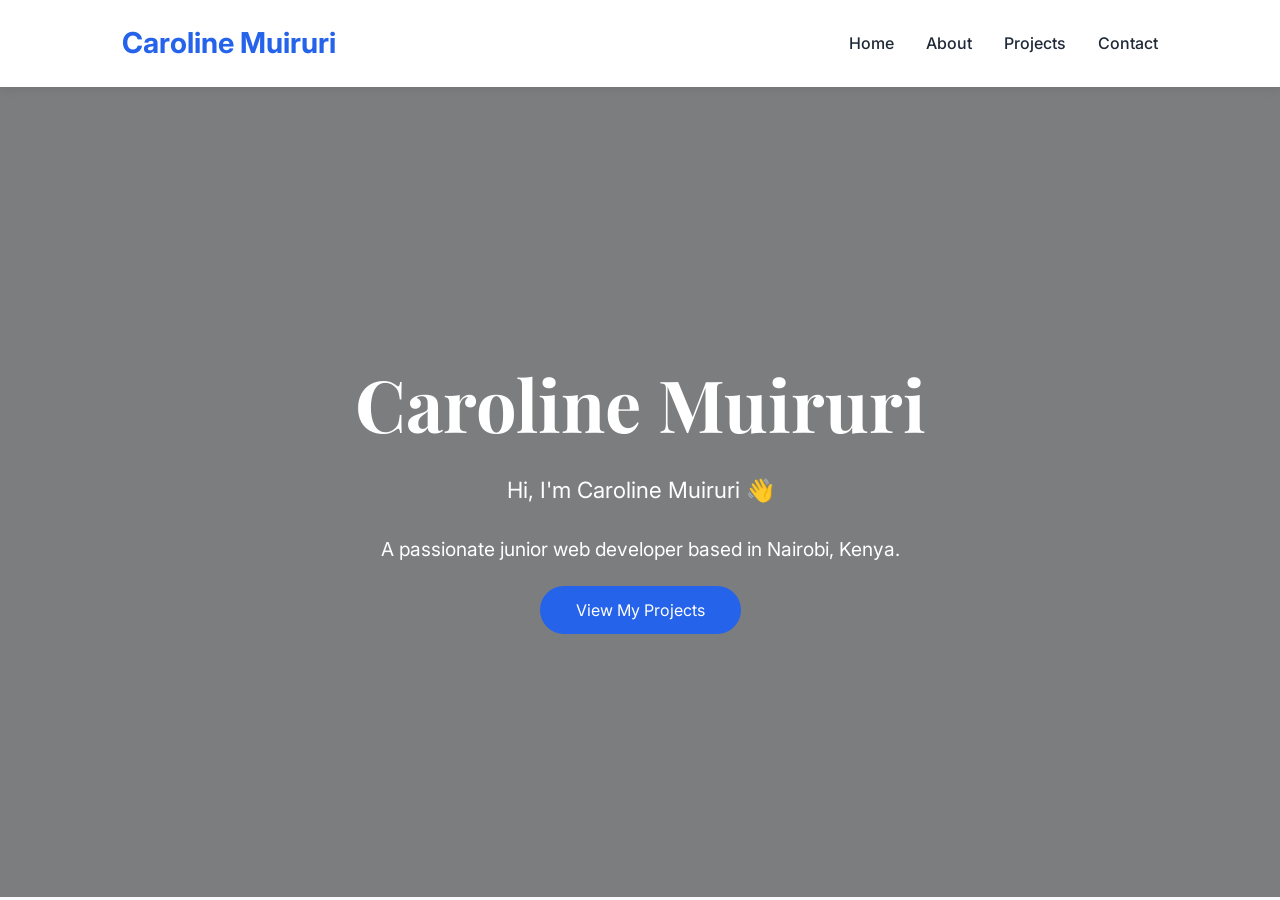
<file: index.html>
<!DOCTYPE html>
<html lang="en">
<head>
  <meta charset="UTF-8">
  <meta name="viewport" content="width=device-width, initial-scale=1.0">
  <title>Caroline Muiruri| Portfolio</title>
  <link rel="stylesheet" href="styles.css">
</head>
<body>
  <nav>
    <div class="nav-container">
      <div class="logo">Caroline Muiruri</div>
      <ul class="nav-links" id="navLinks">
        <li><a href="index.html">Home</a></li>
        <li><a href="about.html">About</a></li>
        <li><a href="projects.html">Projects</a></li>
        <li><a href="contact.html">Contact</a></li>
      </ul>
      <button class="menu-toggle" id="menuToggle">☰</button>
    </div>
  </nav>

  <section class="hero">
    <div>
      <h1>Caroline Muiruri</h1>
      <p style="font-size:1.4rem; margin:1.5rem 0;">Hi, I'm Caroline Muiruri 👋</p>
      <p style="font-size:1.2rem; max-width:600px; margin:0 auto 2rem;">A passionate junior web developer based in Nairobi, Kenya.</p>
      <a href="projects.html" style="background:#2563eb;color:white;padding:14px 36px;border-radius:50px;text-decoration:none;">View My Projects</a>
    </div>
  </section>

  <script>
    document.getElementById('menuToggle').addEventListener('click', () => {
      document.getElementById('navLinks').classList.toggle('active');
    });
  </script>
</body>
</html>
</file>
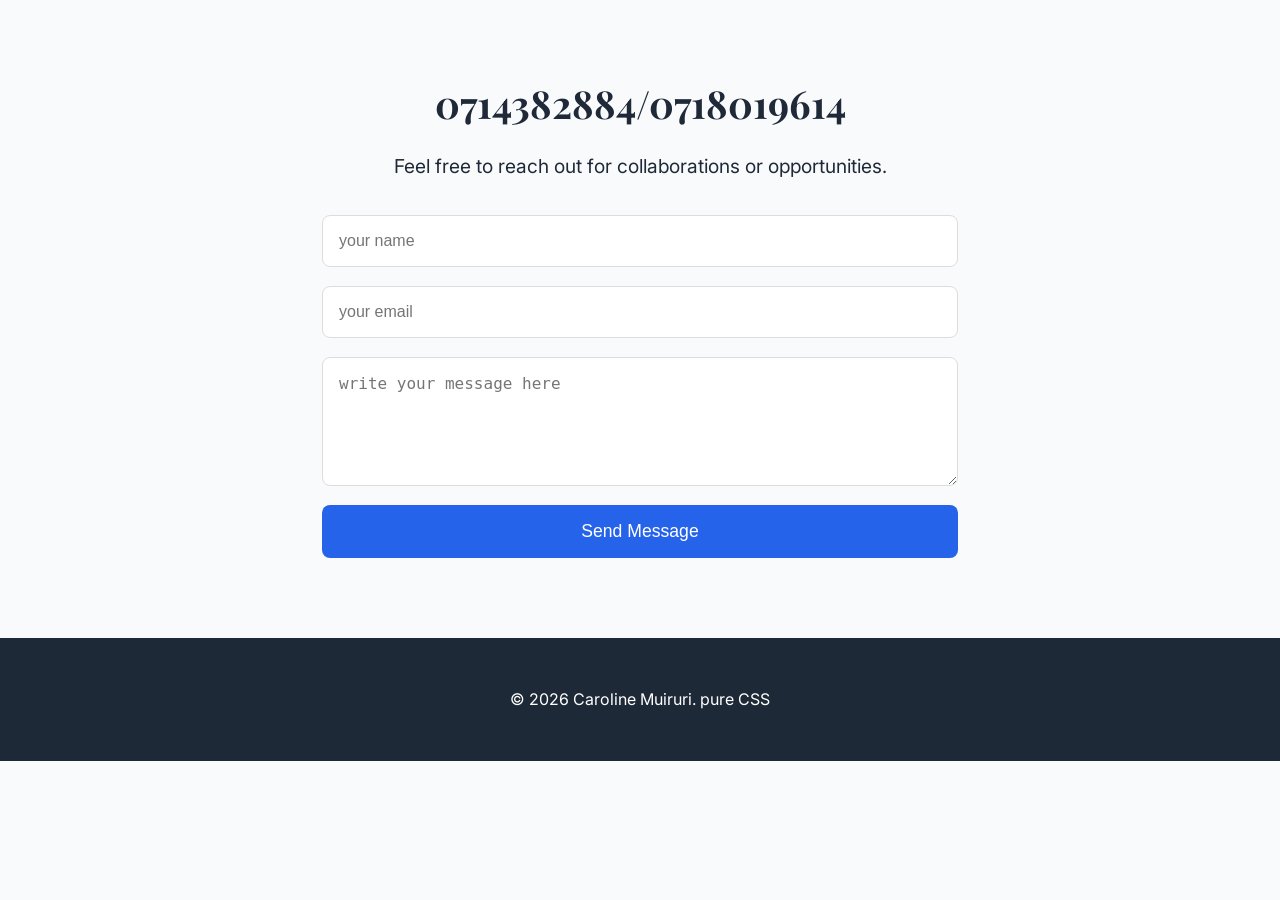
<file: contact.html>
<!DOCTYPE html >
<html lang="en">
<head>
  <meta charset="UTF-8">
  <meta name="viewport" content="width=device-width, initial-scale=1.0">
  <title>Contact - Caroline Muiruri</title>
  <link rel="stylesheet" href="styles.css">
</head>
<body>

  <section class="contact">
    <h2>0714382884/0718019614</h2>
    <p style="font-size:1.2rem;margin:1.5rem 0;">Feel free to reach out for collaborations or opportunities.</p>

    <div class="contact-form">
      <input type="text" placeholder="your name">
      <input type="email" placeholder="your email">
      <textarea placeholder="write your message here" rows="5"></textarea>
      <button type="button">Send Message</button>
    </div>
  </section>

  <footer>
    <p>&copy; 2026  Caroline Muiruri. pure CSS</p>
  </footer>

  <script>
    document.getElementById('menuToggle').addEventListener('click', () => {
      document.getElementById('navLinks').classList.toggle('active');
    });
  </script>
</body>
</html>
</file>
<file: styles.css>
@import url('https://fonts.googleapis.com/css2?family=Inter:wght@400;500;600&family=Playfair+Display:wght@700&display=swap');

:root {
  --primary: #2563eb;
  --text: #1f2937;
  --light: #f8fafc;
  --gray: #64748b;
}

* { margin: 0; padding: 0; box-sizing: border-box; }

body {
  font-family: 'Inter', system-ui, sans-serif;
  line-height: 1.7;
  color: var(--text);
  background: var(--light);
}

h1, h2 { font-family: 'Playfair Display', serif; line-height: 1.2; }
h1 { font-size: clamp(2.8rem, 6vw, 4.5rem); }
h2 { font-size: 2.4rem; margin-bottom: 1rem; }

nav {
  background: white;
  box-shadow: 0 2px 10px rgba(0,0,0,0.08);
  position: sticky;
  top: 0;
  z-index: 100;
}

.nav-container {
  max-width: 1100px;
  margin: 0 auto;
  padding: 1.2rem 2rem;
  display: flex;
  justify-content: space-between;
  align-items: center;
}

.logo { font-size: 1.8rem; font-weight: 700; color: var(--primary); }

.nav-links {
  display: flex;
  gap: 2rem;
  list-style: none;
}

.nav-links a {
  font-weight: 500;
  color: var(--text);
  text-decoration: none;
}

.nav-links a:hover { color: var(--primary); }

.menu-toggle {
  display: none;
  font-size: 1.8rem;
  background: none;
  border: none;
  cursor: pointer;
}

.hero {
  min-height: 90vh;
  display: flex;
  align-items: center;
  justify-content: center;
  text-align: center;
  color: white;
  background: linear-gradient(rgba(0,0,0,0.5), rgba(0,0,0,0.5)), url('https://picsum.photos/id/1015/2000/1200') center/cover;
  padding: 2rem;
}

.about {
  max-width: 1100px;
  margin: 5rem auto;
  padding: 0 2rem;
  display: grid;
  grid-template-columns: 1fr 1fr;
  gap: 4rem;
  align-items: center;
}

.profile-photo {
  width: 260px;
  height: 260px;
  border-radius: 50%;
  object-fit: cover;
  box-shadow: 0 20px 40px rgba(0,0,0,0.15);
  border: 8px solid white;
}

.skills {
  display: flex;
  flex-wrap: wrap;
  gap: 1.5rem;
  margin-top: 2rem;
}

.skill-item {
  display: flex;
  align-items: center;
  gap: 10px;
  font-size: 1.1rem;
}

/* Projects - CSS Grid */
.gallery-grid {
  display: grid;
  grid-template-columns: repeat(auto-fit, minmax(300px, 1fr));
  gap: 2rem;
}

.gallery-item {
  border-radius: 12px;
  overflow: hidden;
  box-shadow: 0 10px 25px rgba(0,0,0,0.1);
  transition: transform 0.3s;
}

.gallery-item:hover { transform: translateY(-8px); }

.gallery-item img {
  width: 100%;
  height: 260px;
  object-fit: cover;
}

.overlay {
  padding: 1.5rem;
  background: rgba(0,0,0,0.75);
  color: white;
}

/* Contact */
.contact {
  max-width: 700px;
  margin: 5rem auto;
  padding: 0 2rem;
  text-align: center;
}

.contact-form {
  display: flex;
  flex-direction: column;
  gap: 1.2rem;
  margin-top: 2rem;
}

.contact-form input,
.contact-form textarea {
  padding: 1rem;
  border: 1px solid #ddd;
  border-radius: 8px;
  font-size: 1rem;
}

.contact-form button {
  background: var(--primary);
  color: white;
  padding: 1rem;
  border: none;
  border-radius: 8px;
  font-size: 1.1rem;
  cursor: pointer;
}

footer {
  background: #1e2937;
  color: white;
  text-align: center;
  padding: 3rem 2rem;
  margin-top: 4rem;
}

@media (max-width: 768px) {
  .nav-links {
    position: fixed;
    top: 70px;
    left: -100%;
    width: 100%;
    height: calc(100vh - 70px);
    background: white;
    flex-direction: column;
    align-items: center;
    padding-top: 4rem;
    transition: 0.4s;
  }
  .nav-links.active { left: 0; }
  .menu-toggle { display: block; }
  
  .about { grid-template-columns: 1fr; text-align: center; }
}
</file>
